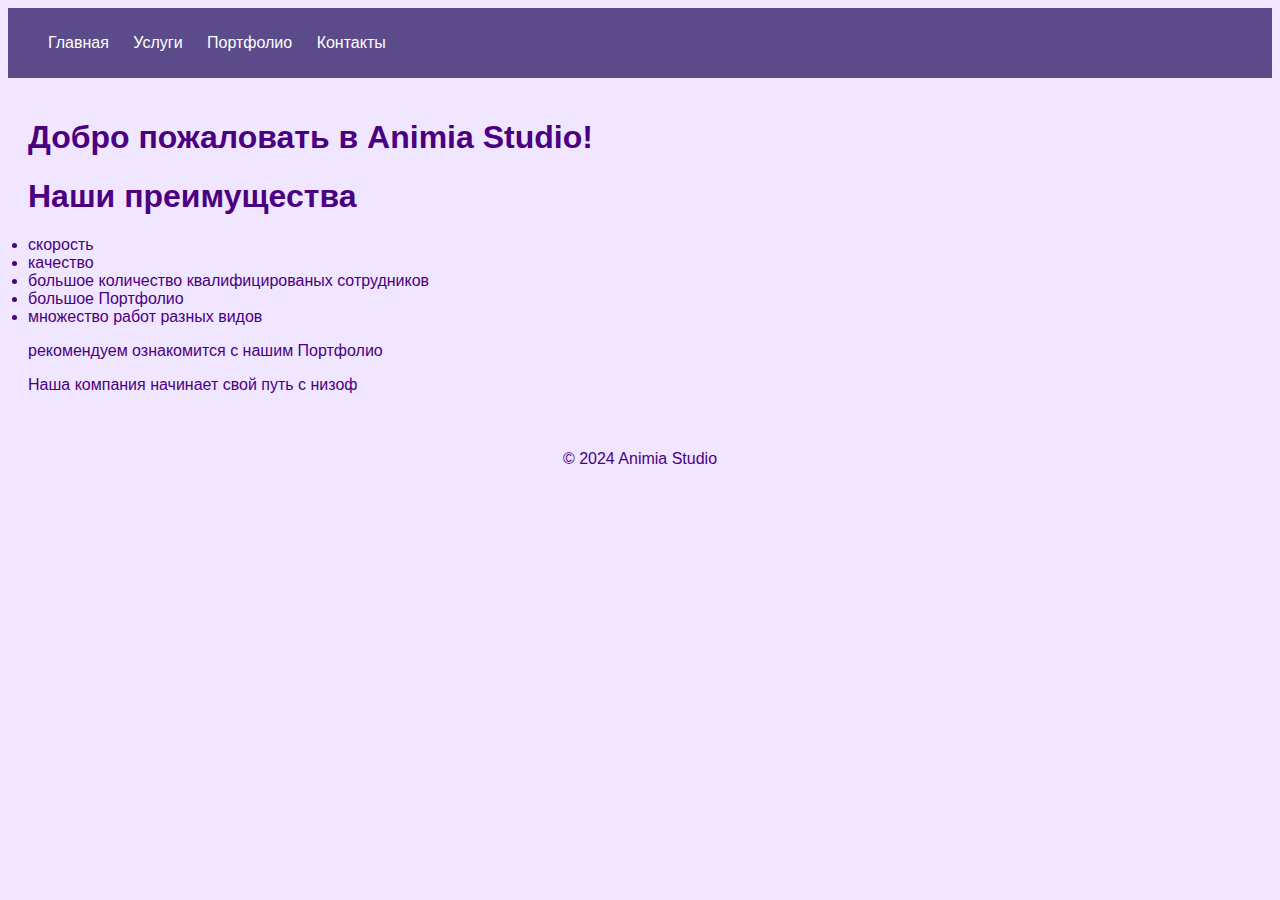
<file: index.html>
<!DOCTYPE html>
<html lang="ru">
<head>
    <meta charset="UTF-8">
    <meta name="viewport" content="width=device-width, initial-scale=1.0">
    <title>Animia Studio - Главная</title>
    <link rel="stylesheet" href="style.css">
</head>
<body>
    <header>
        <nav>
          <ul>
                <li><a href="index.html">Главная</a></li>
                <li><a href="services.html">Услуги</a></li>
                <li><a href="portfolio.html">Портфолио</a></li>
                <li><a href="contact.html">Контакты</a></li>
            </ul>  
        </nav>
    </header>

    <main>
        <h1>Добро пожаловать в Animia Studio!</h1>
        <h1>Наши преимущества</h1>
        <nav>
            <li>скорость</li>
            <li>качество</li>
            <li>большое количество квалифицированых сотрудников</li>
            <li>большое Портфолио</li>
            <li>множество работ разных видов</li>
        </nav>
         <p>рекомендуем ознакомится с нашим Портфолио</p>






        <p>Наша компания начинает свой путь с низоф</p>
    </main>

    <footer>
        <p>&copy; 2024 Animia Studio</p>
    </footer>
</body>
</html>
</file>
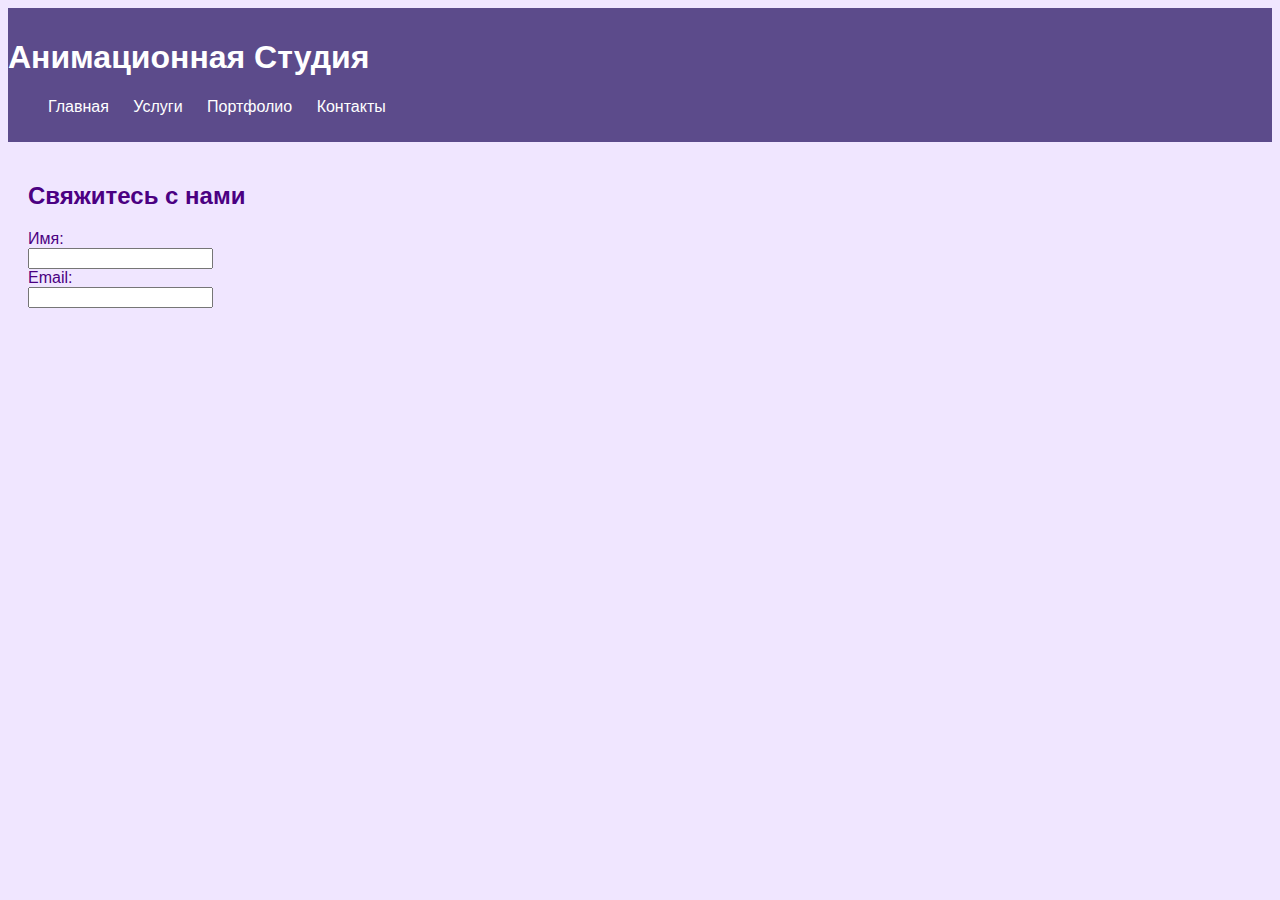
<file: contact.html>
<!DOCTYPE html>
<html lang="ru">
<head>
    <meta charset="UTF-8">
    <meta name="viewport" content="width=device-width, initial-scale=1.0">
    <link rel="stylesheet" href="style.css">
    <title>Контакты</title>
</head>
<body>
    <header>
        <h1>Анимационная Студия</h1>
        <nav>
            <ul>
                <li><a href="index.html">Главная</a></li>
                <li><a href="services.html">Услуги</a></li>
                <li><a href="portfolio.html">Портфолио</a></li>
                <li><a href="contact.html">Контакты</a></li>
            </ul>
        </nav>
    </header>
    <main>
        <h2>Свяжитесь с нами</h2>
        <form action="#">
            <label for="name">Имя:</label><br/>
            <input type="text" id="name" name="name"><br/>
            <label for="email">Email:</label><br/>
            <input type="email" id="email" name="email"><br/>
</file>
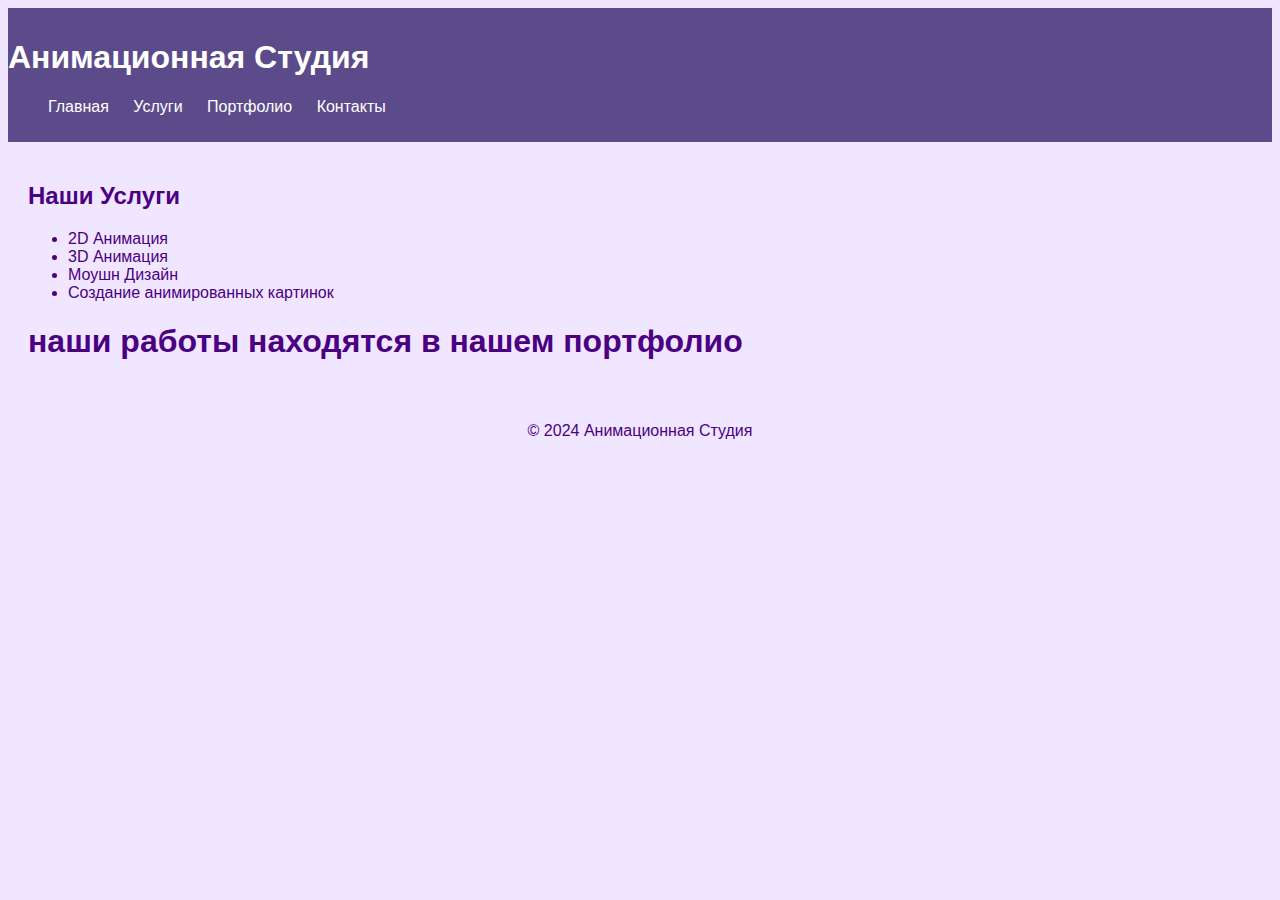
<file: index2.html>
<!DOCTYPE html>
<html lang="ru">
<head>
    <meta charset="UTF-8">
    <meta name="viewport" content="width=device-width, initial-scale=1.0">
    <link rel="stylesheet" href="style.css">
    <title>Услуги</title>
</head>
<body>
    <header>
        <h1>Анимационная Студия</h1>
        <nav>
            <ul>
                <li><a href="index.html">Главная</a></li>
                <li><a href="services.html">Услуги</a></li>
                <li><a href="portfolio.html">Портфолио</a></li>
                <li><a href="contact.html">Контакты</a></li>
            </ul>
        </nav>
    </header>
    <main>
        <h2>Наши Услуги</h2>
        <ul>
            <li>2D Анимация</li>
            <li>3D Анимация</li>
            <li>Моушн Дизайн</li>
            <li>Создание анимированных картинок</li>
        </ul>
        <h1>наши работы находятся в нашем портфолио</h1>
    </main>
    <footer>
        <p>&copy; 2024 Анимационная Студия</p>
    </footer>
</body>
</html>
</file>
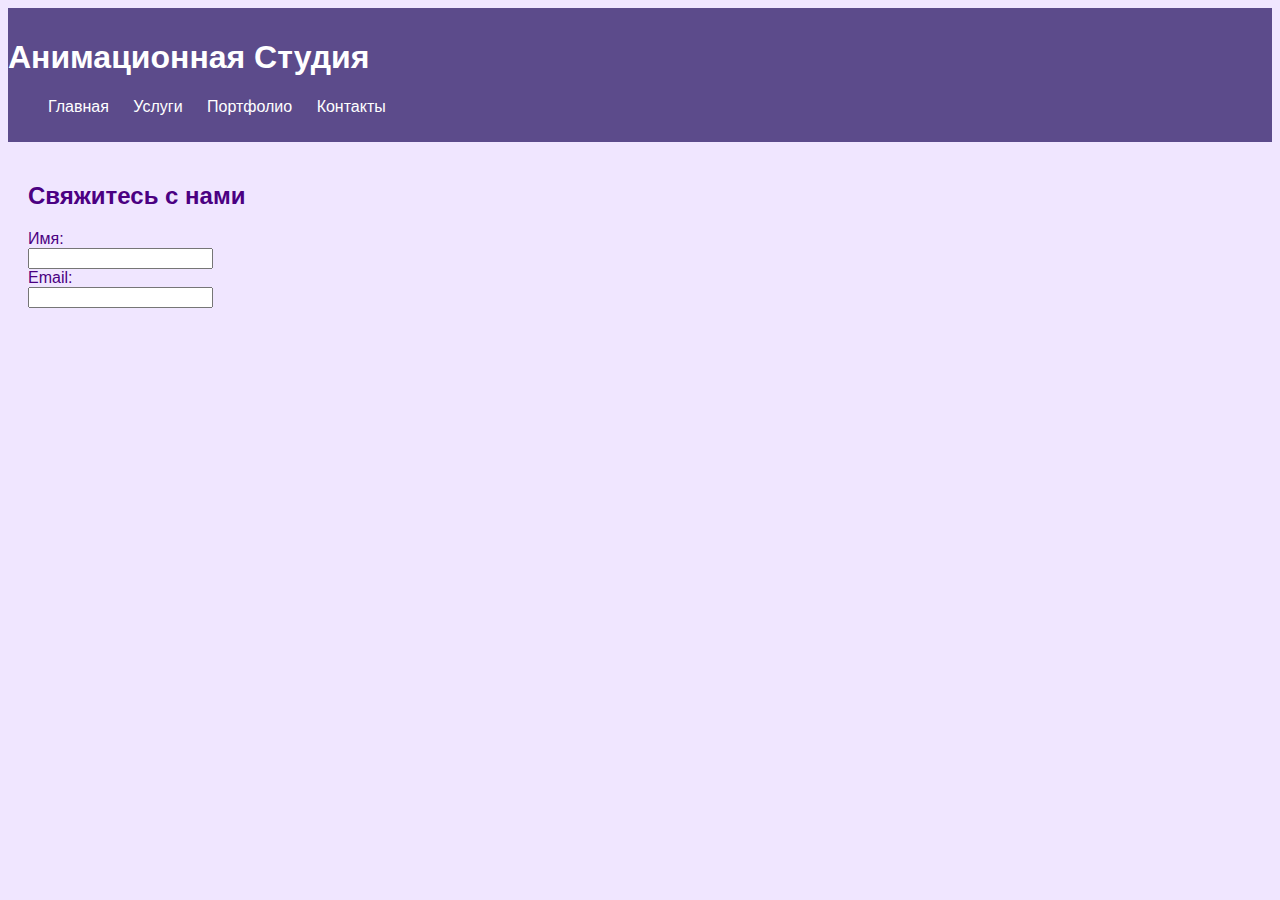
<file: index3.html>
<!DOCTYPE html>
<html lang="ru">
<head>
    <meta charset="UTF-8">
    <meta name="viewport" content="width=device-width, initial-scale=1.0">
    <link rel="stylesheet" href="style.css">
    <title>Контакты</title>
</head>
<body>
    <header>
        <h1>Анимационная Студия</h1>
        <nav>
            <ul>
                <li><a href="index.html">Главная</a></li>
                <li><a href="services.html">Услуги</a></li>
                <li><a href="portfolio.html">Портфолио</a></li>
                <li><a href="contact.html">Контакты</a></li>
            </ul>
        </nav>
    </header>
    <main>
        <h2>Свяжитесь с нами</h2>
        <form action="#">
            <label for="name">Имя:</label><br/>
            <input type="text" id="name" name="name"><br/>
            <label for="email">Email:</label><br/>
            <input type="email" id="email" name="email"><br/>
</file>
<file: style.css>
body {
    font-family: Arial, sans-serif;
    background-color: #f0e6ff;
    color: #4b0082;
}

header {
    background-color: #5c4b8b;
    color: white;
    padding: 10px 0;
}

nav ul {
    list-style-type: none;
}

nav ul li {
    display: inline;
    margin-right: 20px;
}

nav ul li a {
    color: white;
    text-decoration: none;
}

main {
    padding: 20px;
}

footer {
    text-align: center;
    margin-top: 20px;
}
</file>
